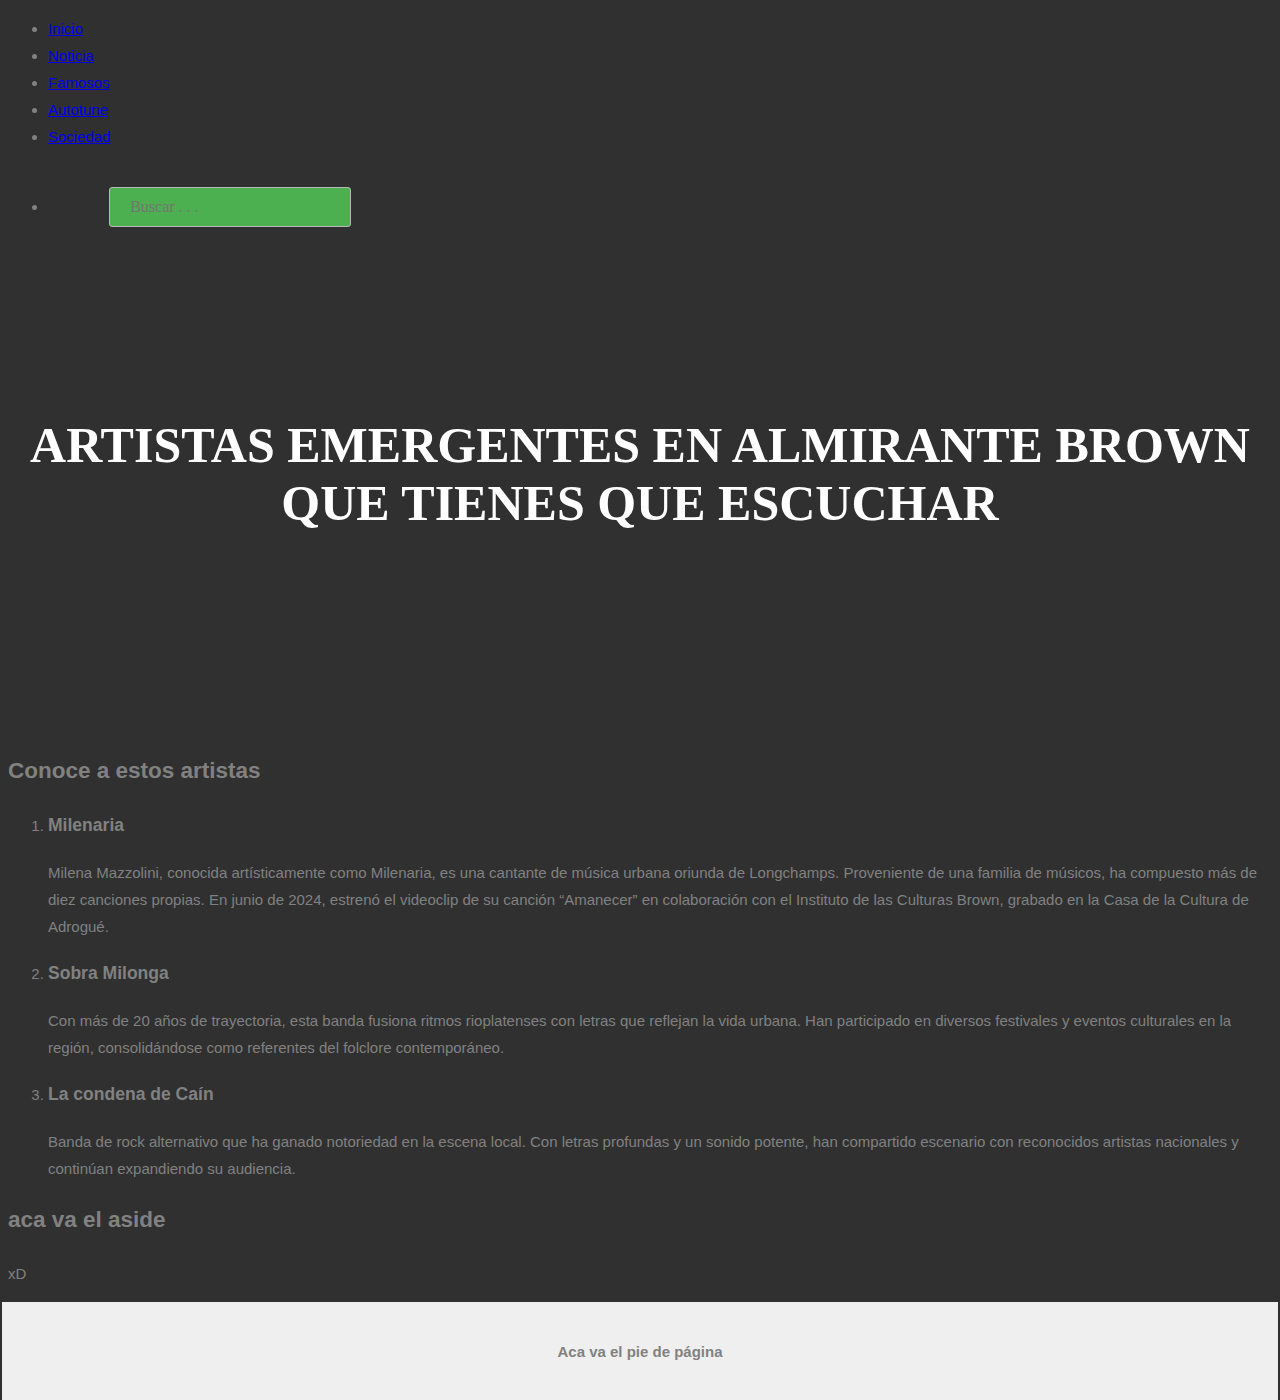
<file: ArtistasEmergentes.html>
<!DOCTYPE html>
<html lang="es">
    <head>
    	<meta charset="utf-8">
    	<meta name="viewport" content="width=device-width, initial-scale=1">
    	<meta name="keywords" content="música,cantantes,longchamps,almirante brown,artitas,eventos,conciertos">
    	<meta name="description" content="(Sonido Sur es una revista de Argentina, Almirante Brown que busca mostrar música y artistas de aquí)">
    	<meta name="author" content="Juli,Mamá,Serena,Benjamin>
    	<meta name="robots" content="index">
    	<link rel="icon" href="flor de loto.ico"> 
    	<title>Artistas Emergentes</title>

    	<!-- Java -->
    	<script src="js/jquery.js"></script>
    	   <script src="js/load.js"></script>
    	   <script src="js/jquery.dataTables.min.js"></script>
    	   
    	<!-- CSS -->
    	<link rel="stylesheet" type="text/css" href="estilo/estilo.css" />
    </head>
    <body>
    	<header>
    		<nav>
	    		<ul>
	    			<li><a href="index.html" title="Inicio" rel="noopener">Inicio</a></li>
	    			<li><a href="ArtistasEmergentes.html" title="Artistas Emergentes" rel="noopener">Noticia</a></li>
	    			<li><a href="ArtistasFamosos.html" title="Artistas Famosos" rel="noopener">Famosos</a></li>
	    			<li><a href="Autotune.html" title="Autotune" rel="noopener">Autotune</a></li>
	    			<li><a href="MusicaSociedad.html" title="Música y Sociedad" rel="noopener">Sociedad</a></li>
	    			<li><input type="search" placeholder="Buscar . . ." id="inputBusqueda"/></li>
	    		</ul>
	    	</nav>
    	</header>
    	<main>
    		 <!-- buscador -->
    		 <div class="search" id="search">
    		 	<table class="search-tabla" id="searchTabla">
    		 		<thead><tr><td></td></tr></thead>
    		 		<tbody id="tabla"></tbody>
    		 	</table>
    		 </div>
    		 <div class="resultados"></div>
    	</main>
    	<article>
    		<section>
    			<h1>Artistas Emergentes en Almirante Brown que tienes que escuchar</h1>
    			<h2>Conoce a estos artistas</h2>
    			<p> <ol>
    				<li>
    					<h3>Milenaria</h3>
    					Milena Mazzolini, conocida artísticamente como Milenaria, es una cantante de música urbana oriunda de Longchamps. Proveniente de una familia de músicos, ha compuesto más de diez canciones propias. En junio de 2024, estrenó el videoclip de su canción “Amanecer” en colaboración con el Instituto de las Culturas Brown, grabado en la Casa de la Cultura de Adrogué.
    				</li>
    				<li>
    					<h3>Sobra Milonga</h3>	
    					Con más de 20 años de trayectoria, esta banda fusiona ritmos rioplatenses con letras que reflejan la vida urbana. Han participado en diversos festivales y eventos culturales en la región, consolidándose como referentes del folclore contemporáneo.
    				</li>
    				<li>
    					<h3>La condena de Caín</h3>
    					Banda de rock alternativo que ha ganado notoriedad en la escena local. Con letras profundas y un sonido potente, han compartido escenario con reconocidos artistas nacionales y continúan expandiendo su audiencia.
    				</li>
    			</ol>
    				
    			</p>
    		</section>
    	</article>
    	<aside>
    		<!-- Esto es el aside (contenido extra) -->
    		<h2>aca va el aside</h2>
    		<p>xD</p>
    	</aside>
    	<footer>
    		<h4>Aca va el pie de página</h4>
    	</footer>
    	<script src="js/buscador.js"></script>
	</body>
</html>
</file>
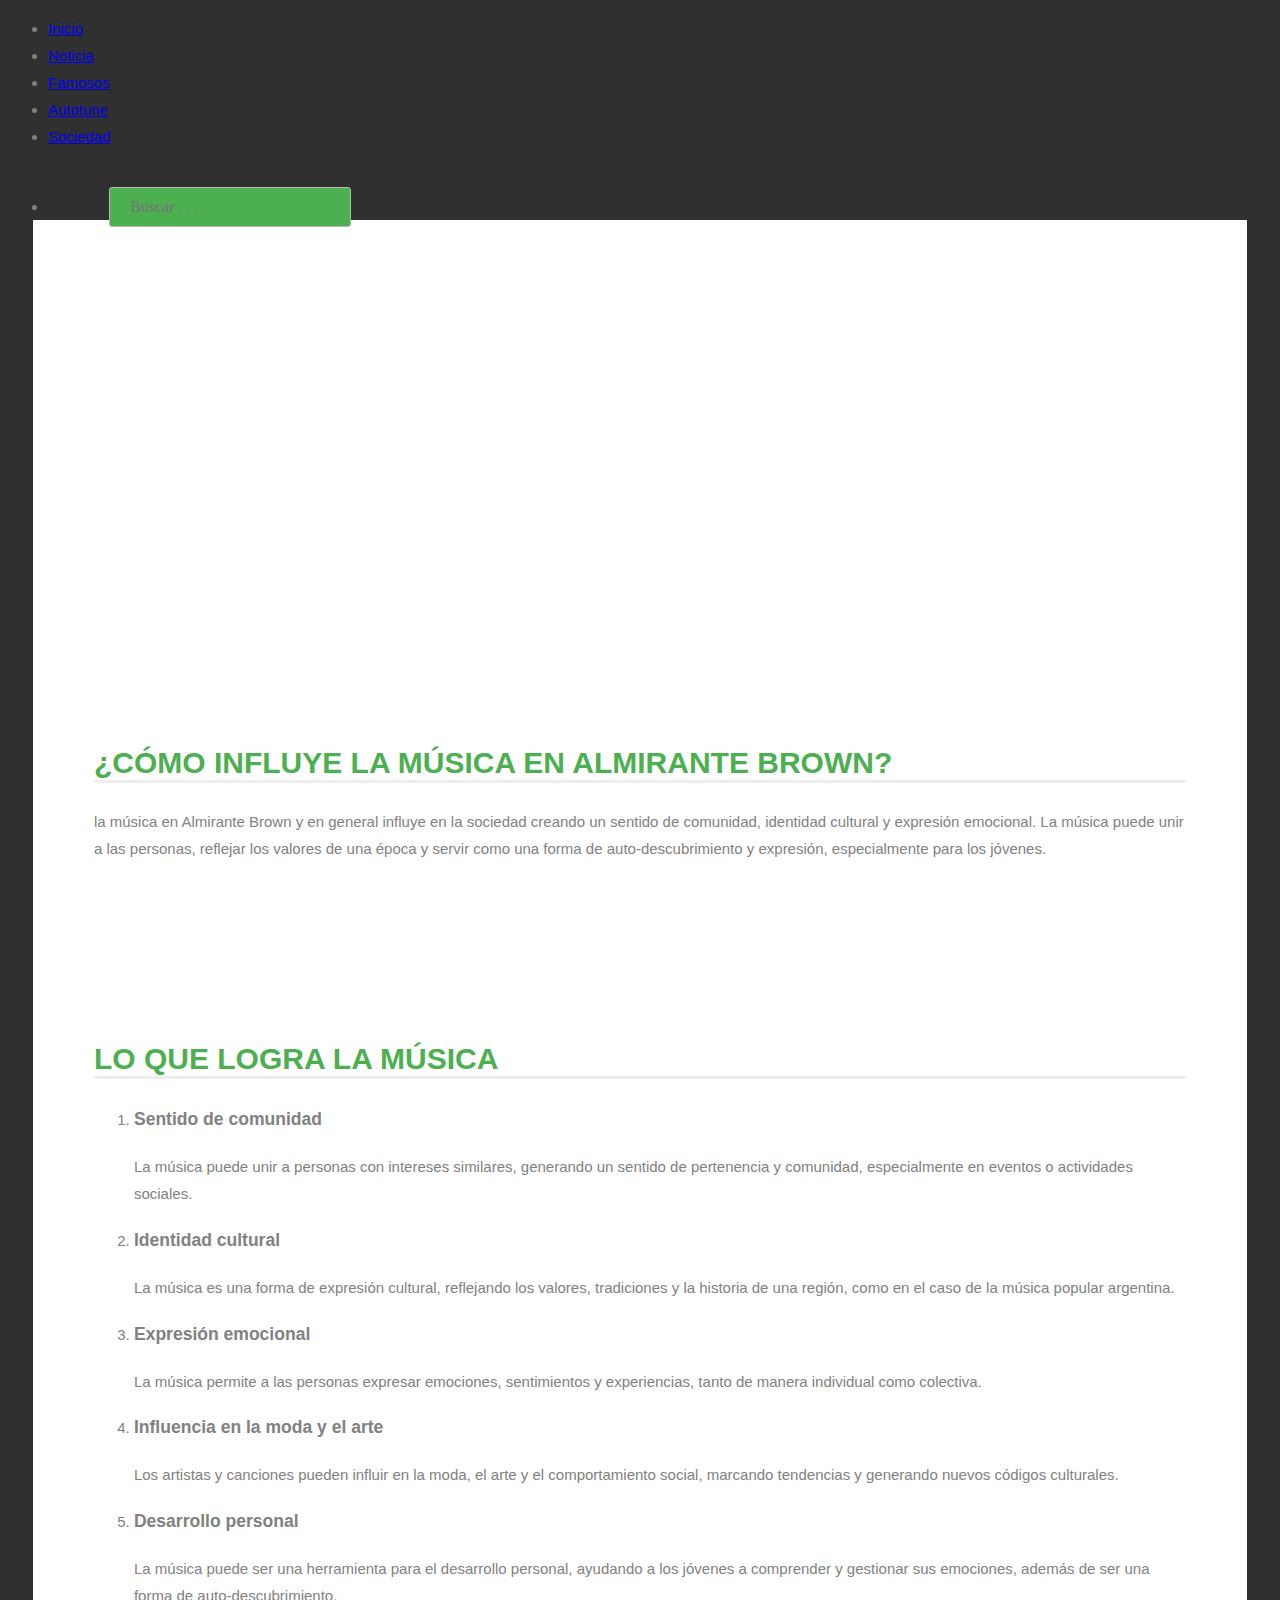
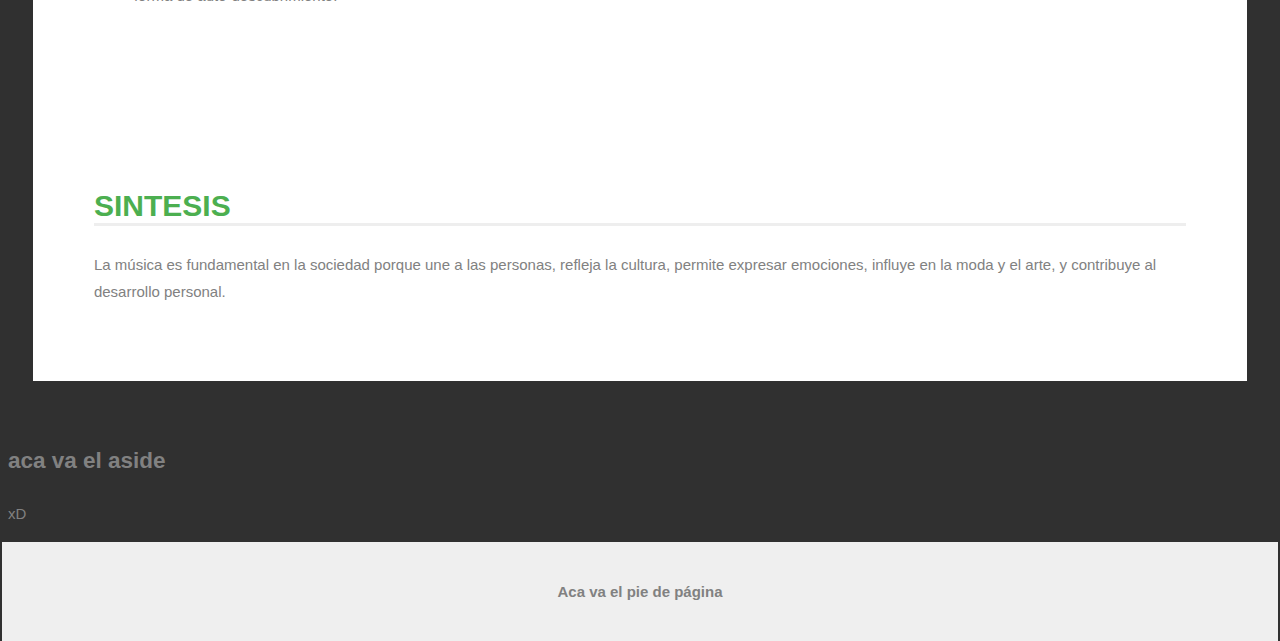
<file: MusicaSociedad.html>
<!DOCTYPE html>
<html lang="es">
    <head>
    	<meta charset="utf-8">
    	<meta name="viewport" content="width=device-width, initial-scale=1">
    	<meta name="keywords" content="música,cantantes,longchamps,almirante brown,artitas,eventos,conciertos">
    	<meta name="description" content="(Sonido Sur es una revista de Argentina, Almirante Brown que busca mostrar música y artistas de aquí)">
    	<meta name="author" content="Juli,Mamá,Serena,Kevin>
    	<meta name="robots" content="index">
    	<link rel="icon" href="flor de loto.ico"> 
    	<title>Música y sociedad</title>

    	<!-- Java -->
    	<script src="js/jquery.js"></script>
    	   <script src="js/load.js"></script>
    	   <script src="js/jquery.dataTables.min.js"></script>
    	   
    	<!-- CSS -->
    	<link rel="stylesheet" type="text/css" href="estilo/estilo.css" />
    </head>
    <body>
    	<header>
    		<nav>
	    		<ul>
	    			<li><a href="index.html" title="Inicio" rel="noopener">Inicio</a></li>
	    			<li><a href="ArtistasEmergentes.html" title="Artistas Emergentes" rel="noopener">Noticia</a></li>
	    			<li><a href="ArtistasFamosos.html" title="Artistas Famosos" rel="noopener">Famosos</a></li>
	    			<li><a href="Autotune.html" title="Auto-tune" rel="noopener">Autotune</a></li>
	    			<li><a href="MusicaSociedad.html" title="Música y Sociedad" rel="noopener">Sociedad</a></li>
	    			<li><input type="search" placeholder="Buscar . . ." id="inputBusqueda"/></li>
	    		</ul>
	    	</nav>
    	</header>
    	<main>
    		 <!-- buscador -->
    		 <div class="search" id="search">
    		 	<table class="search-tabla" id="searchTabla">
    		 		<thead><tr><td></td></tr></thead>
    		 		<tbody id="tabla"></tbody>
    		 	</table>
    		 </div>
    		 <div class="resultados"></div>
    		 <article>
    		 	<section>
    		 		<h1>Música y Sociedad</h1>
    		 		<h2>¿Cómo influye la música en Almirante Brown?</h2>
    		 		<p>
    		 			la música en Almirante Brown  y en general influye en la sociedad creando un sentido de comunidad, identidad cultural y expresión emocional. La música puede unir a las personas, reflejar los valores de una época y servir como una forma de auto-descubrimiento y expresión, especialmente para los jóvenes.
    		 		</p>
    		 	</section>
    		 	<section>
    		 		<h2>Lo que logra la música</h2>
    		 		<p>
    		 			<ol>
    		 				<li>
    		 					<h3>Sentido de comunidad</h3>
    		 					La música puede unir a personas con intereses similares, generando un sentido de pertenencia y comunidad, especialmente en eventos o actividades sociales. 
    		 				</li>
    		 				<li>
    		 					<h3>Identidad cultural</h3>
    		 					La música es una forma de expresión cultural, reflejando los valores, tradiciones y la historia de una región, como en el caso de la música popular argentina. 
    		 				</li>
    		 				<li>
    		 					<h3>Expresión emocional</h3>
    		 					La música permite a las personas expresar emociones, sentimientos y experiencias, tanto de manera individual como colectiva. 
    		 				</li>
    		 				<li>
    		 					<h3>Influencia en la moda y el arte</h3>
    		 					Los artistas y canciones pueden influir en la moda, el arte y el comportamiento social, marcando tendencias y generando nuevos códigos culturales. 
    		 				</li>
    		 				<li>
    		 					<h3>Desarrollo personal</h3>
    		 					La música puede ser una herramienta para el desarrollo personal, ayudando a los jóvenes a comprender y gestionar sus emociones, además de ser una forma de auto-descubrimiento.
    		 				</li>
    		 			</ol>
    		 		</p>
    		 	</section>
    		 	<section>
    		 		<h2>Sintesis</h2>
    		 		<p>
    		 			La música es fundamental en la sociedad porque une a las personas, refleja la cultura, permite expresar emociones, influye en la moda y el arte, y contribuye al desarrollo personal.
    		 		</p>
    		 	</section>
    		 </article>
    	</main>
    	<aside>
    		<!-- Esto es el aside (contenido extra) -->
    		<h2>aca va el aside</h2>
    		<p>xD</p>
    	</aside>
    	<footer>
    		<h4>Aca va el pie de página</h4>
    	</footer>
    	<script src="js/buscador.js"></script>
	</body>
</html>
</file>
<file: estilo/estilo.css>
/*001*/
body {
      font: 400 15px Tahoma, sans-serif;
      line-height: 1.8;
      color: #818181;
      background-color: #303030;
  }
/*001*/
h1 {
    font: 900 50px Impact,fantasy;
    background-image: url(https://unioviedo-my.sharepoint.com/personal/uo251065_uniovi_es/_layouts/15/guestaccess.aspx?docid=0bb3008d465cc49d6a5ed82b8c7a149dc&authkey=Ab0KZRCS2hp6yLh09nyGmzU&e=265f6bee146f4d7a86a084f4e98c861a);
    background-position: center;
    background-repeat: no-repeat;
    background-size: cover;
    color: #fff;
    text-transform: uppercase;
    padding: 200px 25px;
    text-align: center;
    margin: -2% -0.5% 0% -0.5%;
}
/*002*/
nav ol {
    list-style-type: none;
    margin-left: 15%;
    margin-right: 15%;
    padding: 0;
    overflow: hidden;
    background-color: white;
}

/*003*/
nav ol li {
    display: inline-block;
    float: left;
}
/*004*/
nav ol li a {
    display: block;
    color: #4CAF50;
    text-align: center;
    padding: 14px 16px;
    text-decoration: none;
}
/*014*/
nav ol li a:hover {
    background-color: #111;
}
/*014*/
nav ol li a.seleccionado {
    background-color: #4CAF50;
    color:white;
}

/*001*/
footer {
    padding: 1rem;
    background-color: #efefef;
    text-align: center;
    margin: 0% -0.5% -2% -0.5%;
}
/*002*/
footer h2 {
    font: 600 20px "Times New Roman", Georgia, Serif;
    color: #4CAF50;
    text-transform: uppercase;
    border-bottom: inset;
}

/*002*/
footer a {
    color: #111;
}
/*012*/
footer a:visited {
    color: #4CAF50;
}
/*012*/
footer a:hover {
    color: red;
}
/*001*/
main{
    background-color:white;
    margin: 0% 2% 0% 2%;
}

/*002*/
main header {
    background-color: #303030;
}

/*003*/
main header video {
    display: block;
    margin: 0 auto;
    border-radius: 10px;
}

/*002*/
main section{
    margin-left: 5%;
    margin-right: 5%;
    margin-bottom: 5%;
    padding-bottom: 5%;
}

/*003*/
main section h2 {
    font: 600 30px Tahoma, sans-serif;
    color: #4CAF50;
    text-transform: uppercase;
    border-bottom: inset;
    padding-top:4%;
}

/*004*/
main section h2 + img{
    border-radius:50%;
}

/*003*/
main section ul {
    font-style: italic;
    font-family: Tahoma, sans-serif;
    font-size: 24px;
    color: #4CAF50;
}

/*005*/
main section ul li p, main section ul li a {
    padding: 8px;
    font-style: normal;
    font-family: Tahoma, sans-serif;
    font-size: 13px;
    color: #000;
    border-left: 1px solid #4CAF50;
}


/*013*/
main section a:hover{
    color: red;
}

.search{
	width: 60%;
	max-width: 100%;
	margin: auto;
	background: #fff;
	padding:0 10px;
	padding-bottom: 5px;
	max-height: 85%;
	overflow-x: hidden;
	display: none;
}

.search-tabla{
	width: 50%;
}

tbody tr td{
	width: 100%;
}

tbody tr td a{
	text-decoration: none;
	font-size: 18px;
	color: #737373;
	display: block;
	width: 100%;
	height: 100%;
	padding: 20px 0;
	padding-left: 20px;
	border: 2px solid #fff;
}

tbody tr td a:hover{
	border: 2px solid #378FD9;
}

.search::-webkit-scrollbar{
	background:rgba(0,0,0,0);
}

.search::-webkit-scrollbar-button{
 	background:#C1C1C1;
}

.search::-webkit-scrollbar-thumb{
	background:#C1C1C1;
}

.dataTables_length,
.dataTables_filter,
.dataTables_info,
.dataTables_paginate {
	display: none;
}
input[type="search"] {
  display: inline-block;
  box-sizing: content-box;
  margin-top: 3%;
  margin-left: 5%;
  padding: 10px 20px;
  border: 1px solid #b7b7b7;
  border-radius: 3px;
  font: normal 16px/normal "Times New Roman", Times, serif;
  color: white;
  text-overflow: clip;
  background: #4CAF50;

}
</file>
